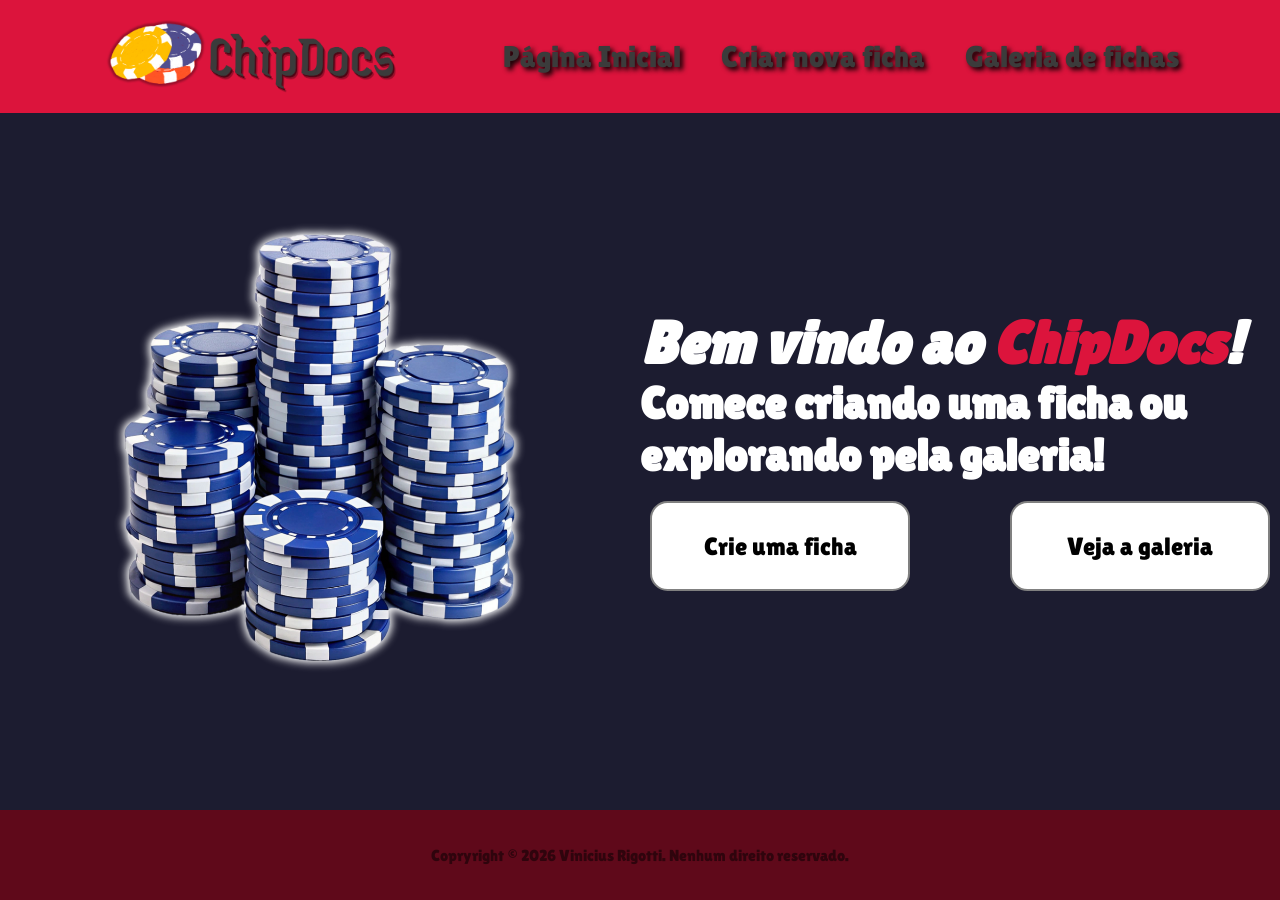
<file: index.html>
<!-- Página Inicial -->

<!-- Geral -->
<!DOCTYPE html>
<html lang="pt-BR">

<head>

    <meta charset="UTF-8">
    <meta name="viewport" content="width=device-width, initial-scale=1.0">

    <!-- Aba -->
    <title>ChipDocs - Página Inicial</title>
    <link rel="icon" href="./tokenicon.png">

    <!-- Link com o CSS -->
    <link rel="stylesheet" href="./style.css">

    <!-- Fonte -->
    <link rel="preconnect" href="https://fonts.googleapis.com">
    <link rel="preconnect" href="https://fonts.gstatic.com" crossorigin>
    <link href="https://fonts.googleapis.com/css2?family=Lilita+One&display=swap" rel="stylesheet">
    
</head>

<!-- Body -->
<body>

    <!-- Header -->
    <header class="header">
        <img src="./chipdocsLogo.png" id="logo">
        <nav>
            <ul id="menu">
                <li><a href="./index.html">Página Inicial</a></li>
                <li><a href="./create.html">Criar nova ficha</a></li>
                <li><a href="./gallery.html">Galeria de fichas</a></li>
            </ul>
        </nav>
    </header>

    <!-- Main -->
    <main class="homeMain">
        <div id="left">
            <img src="./tokens1.png" id="imageHome">
        </div>
        
        <div id="right">
            <div id="textIntro">
                <h1 id="textWelcome">Bem vindo ao <span id="textName">ChipDocs</span>!</h1>
                <h2 id="textStart">Comece criando uma ficha ou explorando pela galeria!</h2>
            </div>
            <div id="buttonsStart">
                <a href="./create.html" class="buttonStart">Crie uma ficha</a>
                <a href="./gallery.html" class="buttonStart">Veja a galeria</a>
            </div>
        </div>
    </main>

    <!-- Footer -->
    <footer>
        <p>Copryright © 2026 Vinicius Rigotti. Nenhum direito reservado.</p>
    </footer>
    
    <!-- Link com o JS -->
    <script type="module" src="./main.js"></script>

</body>
</html>
</file>
<file: style.css>
/* Estilização */

/* Geral */
* {
  padding: 0;
  margin: 0;
  box-sizing: border-box;
  font-family: "Lilita One", sans-serif;
}

/* Fonte */
.lilita-one-regular {
  font-family: "Lilita One", sans-serif;
  font-weight: 400;
  font-style: normal;
}

/* Header */
header {
  height: 12.5vh;
  width: 100vw;
  background-color: crimson;
  display: flex;
  justify-content: space-evenly;
  align-items: center;
  position: fixed;
  top: 0;
  left: 0;
  transition: transform 0.3s ease;
  z-index: 1000;
}

#logo {
  height: 80px;
  width: auto;
}

#menu {
  list-style: none;
  display: flex;
  gap: 40px;
  font-size: 30px;
}

#menu a {
  display: inline-block;
  text-decoration: none;
  color: #3b3b3b;
  transition: all 0.5s ease;
  text-shadow: 3px 3px 5px rgba(0, 0, 0, 0.95);
}

#menu a:hover {
  color: white;
  transform: scale(1.2);
  transform: translateY(-4px);
}

/* Footer */
footer {
  height: 10vh;
  width: 100vw;
  background-color: rgb(95, 9, 26);
  display: flex;
  justify-content: space-evenly;
  align-items: center;
  color: rgba(0, 0, 0, 0.5);
}

/* Página Inicial */

/* Main */
.homeMain {
  height: 90vh;
  width: 100vw;
  display: flex;
  flex-wrap: wrap;
  background-color: rgb(28, 28, 48);
  color: white;
}

/* Left */
#left {
  height: 100vh;
  width: 50vw;
  display: flex;
  justify-content: center;
  align-items: center;
}

#imageHome {
  height: 500px;
  width: auto;
}

/* Right */
#right {
  height: 100vh;
  width: 50vw;
  display: flex;
  flex-direction: column;
  justify-content: center;
  align-items: center;
  gap: 20px;
}

#textIntro {
  font-size: 30px;
}

#textWelcome {
  font-style: italic;
}

#textName {
  color: #dc143c;
}

#buttonsStart {
  display: flex;
  gap: 100px;
}

.buttonStart {
  height: 90px;
  width: 260px;
  font-size: 25px;
  background-color: white;
  display: flex;
  justify-content: center;
  align-items: center;
  border: 2px gray solid;
  border-radius: 17.5px;
  cursor: pointer;
  text-decoration: none;
  color: black;
  transition: all 0.5s ease;
}

.buttonStart:hover {
  transform: scale(1.1);
  border-color: crimson;
}

/* Criar Ficha */

/* Main */

.createMain {
  min-height: 150vh;
  width: 100vw;
  display: flex;
  flex-direction: column;
  justify-content: center;
  align-items: center;
  background-color: rgb(28, 28, 48);
  color: white;
}

#createContainer {
  width: 100%;
  display: flex;
  flex-direction: column;
  justify-content: center;
  align-items: center;
  gap: 30px;
  padding: 150px 20px 50px;
}

#imageToken {
  height: 150px;
  width: auto;
  filter: drop-shadow(0 0 10px)
}

#titleInput {
  width: 40vw;
  padding: 15px;
  font-size: 25px;
  border: 3px solid gray;
  border-radius: 10px;
  outline: none;
}

#titleInput:focus {
  border-color: crimson;
}

#editor {
  width: 40vw;
  height: 500px;
  padding: 20px;
  color: black;
  background-color: white;
  border: 3px solid gray;
  border-radius: 10px;
  outline: none;
  overflow-y: auto;
  overflow-x: hidden;
  overflow-wrap: break-word;
  white-space: pre-wrap;
}

#editor:focus {
  border-color: crimson;
}

#editor:empty::before {
    content: attr(data-placeholder);
    color: gray;
}

#buttonSave {
  height: 90px;
  width: 260px;
  font-size: 25px;
  background-color: white;
  display: flex;
  justify-content: center;
  align-items: center;
  border: 2px gray solid;
  border-radius: 17.5px;
  cursor: pointer;
  text-decoration: none;
  color: black;
  transition: all 0.5s ease;
}

#buttonSave:hover {
  transform: scale(1.1);
  border-color: crimson;
}

/* Galeria */

/* Main */

.galleryMain {
  height: 90vh;
  width: 100vw;
  display: flex;
  flex-wrap: wrap;
  justify-content: center;
  align-items: center;
  background-color: rgb(28, 28, 48);
  color: white;
  padding-top: 5%;
}

#galleryContainer {
  height: 70vh;
  width: 60vw;
  background-color: white;
  color: black;
  border: 3px solid gray;
  border-radius: 10px;
  display: flex;
  flex-wrap: wrap;
  gap: 40px;
  padding: 10px;
  overflow-y: auto;
  overflow-x: hidden;
  overflow-wrap: break-word;
  white-space: pre-wrap;
}

#ficha {
  height: 50%;
  width: 17%;
  background-color: lightgray;
  border: 5px solid gray;
  border-radius: 10px;
  padding: 10px;
  display: flex;
  flex-direction: column;
  font-size: 15px;
  overflow-y: auto;
  overflow-x: hidden;
  overflow-wrap: break-word;
  white-space: pre-wrap;
}
</file>
